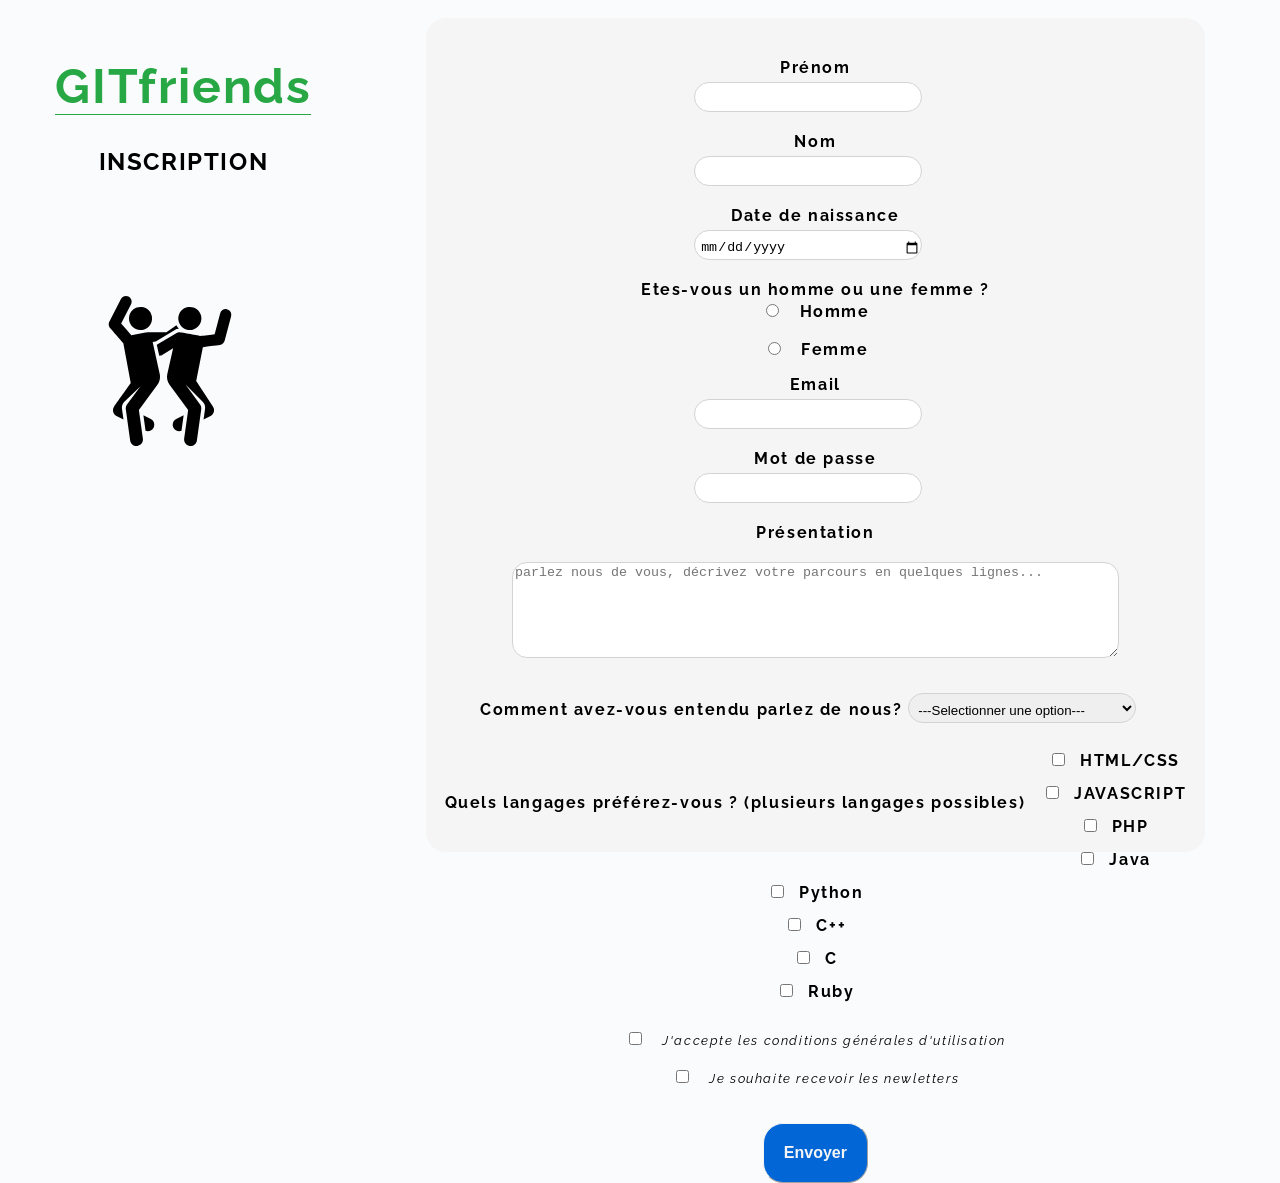
<file: index.html>
<html>
    <head>
        <meta charset="UTF-8">
        <meta name="description" content="Formulaire d'inscription sur Gitfriends ">
        <meta name="keywords" content="git, réseau social, informatique ">
        <meta name="author" content="Manon Goruchon">
        <title>Formulaire d'inscription</title>
        <link rel="stylesheet" href="styleForm.css" />
        <link rel="preconnect" href="https://fonts.gstatic.com">
        <link href="https://fonts.googleapis.com/css2?family=Raleway:wght@400;700&display=swap" rel="stylesheet">
    </head>
    <body>
      <header>
        <h1>GITfriends</h1>
        <h2>Inscription</h2>
        <img src="./dancing.svg" alt="deux amis dan">
      </header>
      <form action="h7ps://h7pbin.org/post" method="POST">
        <div >
          <label for="firstName">Prénom</label><br>
          <input class="height" type="text" id="firstName" name="firstName" minlength="2" maxlength="10" required>
        </div>
        <div>
          <label for="Name">Nom</label><br>
          <input class="height" type="text" id="Name" name="Name" minlength="2" maxlength="10" required>
        </div>
        <div>
          <label for="naissance">Date de naissance</label><br>
          <input class="height" type="date" name="naissance" id="naissance" min="1900-01-01" max="2019-12-31" required>
        </div>
        <span class="bold">Etes-vous un homme ou une femme ?</span> <br>
        <div>
          <input type="radio" name="genre" id="masculin" value="masculin">
          <label for="masculin">Homme</label>
        </div>
        <div>
          <input type="radio" name="genre" id="feminin" value="feminin">
          <label for="feminin">Femme</label>
        </div>
        <div>
          <label for="email">Email</label><br>
          <input class="height" type="email" id="email" name="email" required>
        </div>
       <div>
          <label for="password">Mot de passe</label><br>
          <input class="height" type="password" id="password" name="password" minlength="8" required>
        </div>
        <span class="bold">Présentation</span> <br>
        <textarea name="presentation" rows="6" cols="80" placeholder= "parlez nous de vous, décrivez votre parcours en quelques lignes..."></textarea> <br>
        <span class="bold">Comment avez-vous entendu parlez de nous?</span>
        <select class="height" name="notoriete" id="notoriete"  required>
          <option value="default">---Selectionner une option---</option>
          <option value="medias">presse, médias</option>
          <option value="internet">internet</option>
          <option value="oreille">bouche à oreille</option>
          <option value="unknown">Je ne sais plus...</option>
        </select>
        <div class="colonne">
          <span class="bold">Quels langages préférez-vous ? (plusieurs langages possibles)</span>
          <div>
            <input type="checkbox" name="langage" id="HtmlCss" value="HtmlCss" ><label for="HtmlCss">HTML/CSS</label><br>  
            <input type="checkbox" name="langage" id="Javascript" value="Javascript" ><label for="Javascript">JAVASCRIPT</label><br>
            <input type="checkbox" name="langage" id="Php" value="Php"><label for="Php" >PHP</label><br>
            <input type="checkbox" name="langage" id="Java" value="Java"><label for="Java" >Java</label><br>
          </div>
          <div>
            <input type="checkbox" name="langage" id="Python" value="Python"><label for="Python">Python</label><br>
            <input type="checkbox" name="langage" id="Cpp" value="C++"><label for="Cpp">C++</label><br> 
            <input type="checkbox" name="langage" id="C" value="C"><label for="C">C</label><br>
            <input type="checkbox" name="langage" id="Ruby" value="Ruby"><label for="Ruby">Ruby</label><br>
          </div>
        </div>
        <div>
          <input type="checkbox" name="cgu" id="cgu" required class="italic">
          <label for="cgu" class="italic">J'accepte les conditions générales d'utilisation </label>
         </div>
         <div>
          <input type="checkbox" name="newsletter" id="newsletter" value="ok" class="italic">
          <label for="newsletter" class="italic">Je souhaite recevoir les newletters</label>
        </div>
        <button type="submit">Envoyer</button>
      </form>
    </body>
</html>
</file>
<file: styleForm.css>
body{
    font-family: 'Raleway', Helvetica, sans-serif, sans-serif;
    background-color:#FAFBFC;
    color: #000000;
    font-size: 1.4em;
    letter-spacing: 0.1em;
}

h1{
    color: #28A745;
    margin-top: 50px;
    border-bottom: 1px solid #28A745;
}

h2{
    text-align: center;
    text-transform: uppercase;
}

img{
    display: none;
}

form{
    text-align: center;  
    padding:  40px 10px 40px 10px ;  
    border-radius: 20px;
    background-color: whitesmoke;
    margin: auto;
    width: 80%;
}

input, select{
    margin-bottom: 40px;
    margin-top: 20px;
    margin-right: 15px;
    padding-top: 10px;
    border: 0.5px solid lightgrey;
    border-radius: 15px;
    padding-left: 5px;
    padding-top: 5px ;

}

label {
    font-weight: 700;
    margin-top: 20px;
    margin-bottom: 40px;

}

textarea{
    margin-top: 20px;
    margin-bottom: 30px;
    border-radius: 15px;
    border: 0.5px solid lightgrey;
    width: 80%;
}

.height{
    height: 40px;
    width: 30%;
}
.bold{
    font-weight: bold;
    margin-bottom: 40px;
}

.italic{
    font-style: italic;
    font-weight: normal;
    font-size: smaller;
    margin-top: 20px;
}

.colonne{
display:flex;
flex-direction: row;
justify-content: space-around;
flex-wrap: wrap;
margin-bottom: 20px;
}
.colonne label, .colonne input{
    margin-bottom: 10px;
    margin-top: 10px;
}

.colonne1{
    display:flex;
    flex-direction: row;
    justify-content: space-evenly;
    align-items: center;
    flex-wrap: wrap;
}

button{
    background-color: #0366D6;
   text-align: center;
   font-weight: bold;
    border-width: 1px;
    border-color: whitesmoke  ;
   color : whitesmoke;
   margin-top: 20px;
   border-radius: 20px;
   font-size: 1.2em;
   padding : 20px 
}

button:hover {
    opacity: 0.7;
    cursor: pointer;
}

@media screen and (min-width: 1000px) {
    body{
        display: flex;
        flex-direction: row;
        justify-content: space-around;
        font-size: 1em;
    }
    h1{
        font-weight: 700;
        font-size: 3em;
    }

    img{
        height: 150px;
        display: inline;
        margin-top: 100px;
        margin-left: 40px;
    }

    form {
   width: 60%;
   margin: 10px 20px 40px 20px;
    }
       
    input,  select{
        margin-top: 5px;
        margin-bottom: 20px;
    }

    button{
        font-size: 1em;
    }
    .height{
        height: 30px;
        width: 30%;
    }
    .italic{
        margin-top: 5px;
        display:inline;
    }
    .bold{
        margin-top: 50px;
    }
   }
</file>
